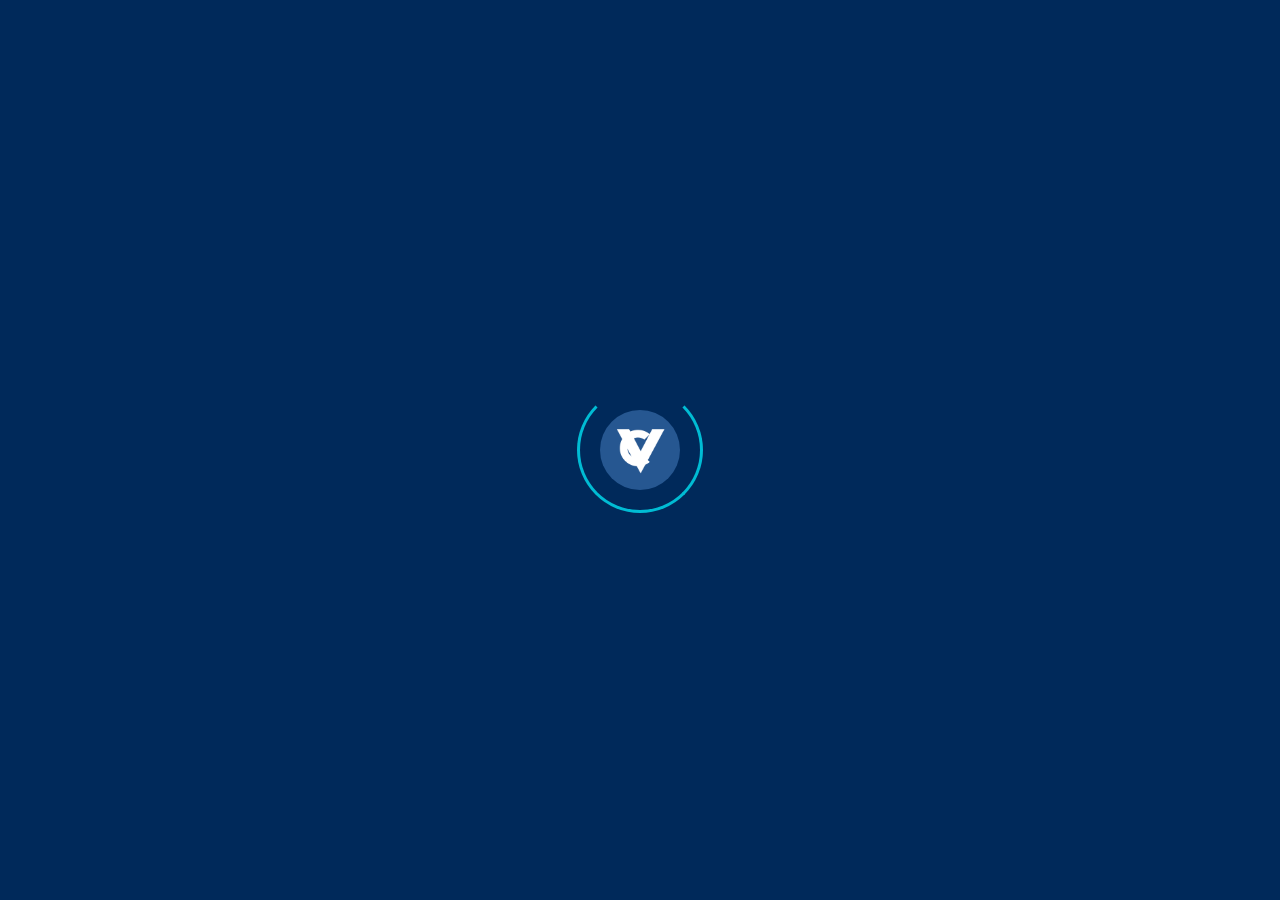
<file: index.html>
<!DOCTYPE html>
<html lang="en">
<head>
    <meta charset="UTF-8">
    <meta name="viewport" content="width=device-width, initial-scale=1.0">

    <title>Front-End Developer in Aba, Nigeria | Ukattah Divine (CODEVINE) Portfolio</title>
    
    <meta name="description" content="Looking for a skilled Front-End Developer in Aba, Nigeria? I'm Ukattah Divine, specializing in building responsive websites with React, JavaScript, HTML & CSS. View my work.">

<meta name="robots" content="noindex">
    <meta name="keywords" content="Front-End Developer Aba, Web Developer Nigeria, React Developer Aba, Freelance Web Designer Nigeria, HTML, CSS, JavaScript, Portfolio, Ukattah Divine, CODEVINE">
    
    <meta name="author" content="Ukattah Divine">
  


    <meta property="og:type" content="website">
    <meta property="og:url" content="https://ukattahdivine.vercel.app/">
    <meta property="og:title" content="Ukattah Divine - Front-End Developer in Aba, Nigeria">
    <meta property="og:description" content="I build fast, responsive, and user-friendly websites. Let's collaborate on your next project.">
    <meta property="og:image" content="https://ukattahdivine.vercel.app/image/CodeVine.png">

    <meta property="twitter:card" content="summary_large_image">
    <meta property="twitter:url" content="https://ukattahdivine.vercel.app/">
    <meta property="twitter:title" content="Ukattah Divine - Front-End Developer in Aba, Nigeria">
    <meta property="twitter:description" content="I build fast, responsive, and user-friendly websites. Let's collaborate on your next project.">
    <meta property="twitter:image" content="https://ukattahdivine.vercel.app/image/CodeVine.png">

    <link rel="canonical" href="https://ukattahdivine.vercel.app/">

    <link rel="preconnect" href="https://fonts.googleapis.com">
    <link rel="preconnect" href="https://fonts.gstatic.com" crossorigin>
    <link href="https://fonts.googleapis.com/css2?family=Open+Sans:ital,wght@0,300..800;1,300..800&display=swap" rel="stylesheet">
    <link href="https://fonts.googleapis.com/css2?family=Montserrat:ital,wght@0,100..900;1,100..900&display=swap" rel="stylesheet">
    <link href="https://fonts.cdnfonts.com/css/azonix" rel="stylesheet">
    <link rel="stylesheet" href="./styles.css">
    <link rel="shortcut icon" href="./image/CodeVine.png" type="image/x-icon">
    <script type="application/ld+json">
        {
        "@context": "https://schema.org",
        "@type": "Person",
        "name": "Ukattah Divine",
        "url": "https://ukattahdivine.vercel.app/",
        "image": "https://ukattahdivine.vercel.app/image/ei_1751366588083-removebg-preview.png",
        "jobTitle": "Front-End Developer",
        "description": "Front-End Developer based in Aba, Nigeria, specializing in HTML, CSS, JavaScript, and React.",
        "knowsAbout": ["HTML", "CSS", "JavaScript", "React", "Tailwind CSS", "TypeScript"],
        "sameAs": [
        "https://github.com/ukattah-divine603",
        "https://linkedin.com/in/ukattah-divine-79146a333",
        "https://x.com/DivineUkattah?t=3dG3HzM0zi1TFx_Y5S93fQ&s=08"
        ]
        }
    </script>
</head>
<body>
<!-- Preloader -->

    <div id="preloader">
    <div class="loader">
      <img src="./image/CodeVine.png" alt="CodeVine Logo" class="logo" />
      <span class="circle"></span>
    </div>
  </div>

    <div id="content" style="display: none;">
<!-- Header --> 
<header>
<div class="left-section">
<img src="./image/CodeVine.png" alt="CODEVINE Logo - Web Developer Portfolio" width="64" height="64">
<p>CODEVINE</p>
</div>
<nav aria-label="Main navigation">
<ul>
<a href="#home">Home</a>
<a href="#about">About Me</a>
<a href="#skill">Skills</a>
<a href="#projects">Projects</a>
<a class="button" href="#contact">Contact Me</a>
</ul>

<div class="hamburger-menu" aria-label="Toggle navigation menu">
<div class="bar"></div>
<div class="bar"></div>
<div class="bar"></div>
</div>
</nav>
</header>

<!-- Main -->
<main>
<!-- First Page - About -->
<section id="about" class="welcome-page">
<div class="profile-pic">
<img src="./image/ei_1751366588083-removebg-preview.png" alt="Professional portrait of Ukattah Divine, a front-end developer from Aba">
</div>

<div class="about-me">
<p class="frr">KONICHIWA!</p>
<h1>My Name Is <span>Ukattah Divine</span></h1>
<h2>Building Responsive & User-Friendly Web Applications</h2>
<p>
  Based in Aba, Nigeria, I am a dedicated Front-End Developer with a solid foundation in HTML, CSS, and JavaScript, continuously expanding my skills in modern frameworks like React. I also work with WordPress to create responsive and functional websites. My goals are to become a top developer, transition into Full Stack development, and grow as a skilled video editor. I am passionate about building responsive web applications, staying current with industry trends, and delivering impactful digital solutions. So help me God!
</p>
<div class="social-icons">
<!-- GitHub -->
<div>
<a href="https://github.com/ukattah-divine603" aria-label="Visit my GitHub profile">
<lord-icon
    src="https://cdn.lordicon.com/jjxzcivr.json"
    trigger="loop"
    delay="6000"
    stroke="bold"
    colors="primary:#000,secondary:#000"
    style="width:32px;height:32px">
</lord-icon>
</a>
</div>
<!-- Linked In -->
<div>
<a href="https://linkedin.com/in/ukattah-divine-79146a333" aria-label="Visit my LinkedIn profile">
<lord-icon
    src="https://cdn.lordicon.com/qgebwute.json"
    trigger="loop"
    stroke="bold"
    delay="6000"
    state="hover-draw"
    colors="primary:#000,secondary:#000"
    style="width:32px;height:32px">
</lord-icon>
</a>
</div>
<!-- Twitter -->
<div> 
<a href="https://x.com/DivineUkattah?t=3dG3HzM0zi1TFx_Y5S93fQ&s=08" aria-label="Visit my Twitter profile">
<lord-icon
    src="https://cdn.lordicon.com/yizwahhw.json"
    trigger="loop"
    delay="6000"
    state="hover-draw"
    stroke="bold"
    colors="primary:#000,secondary:#000"
    style="width:32px;height:32px">
</lord-icon>
</a>
</div>

<!-- YouTube -->
    <!-- src="https://cdn.lordicon.com/lyjuidpq.json" -->

<div> 
<a href="http://www.youtube.com/@marvelsmrdee" aria-label="Visit my YouTubes Page">
<lord-icon
    src="https://cdn.lordicon.com/lyjuidpq.json"
    trigger="loop"  
    delay="6000"
    state="hover-draw"
    stroke="bold"
    colors="primary:#000,secondary:#000"
    style="width:32px;height:32px">
</lord-icon>
</a>
</div>

<!-- Whatsapp -->
<div>
<a href="https://wa.me/2347078747186" aria-label="Contact me on WhatsApp">
<lord-icon
    src="https://cdn.lordicon.com/dnphlhar.json"
    trigger="loop"
    stroke="bold"
    delay="6000"
    colors="primary:#000,secondary:#000"
    style="width:32px;height:32px">
</lord-icon>
</a>
</div>
</div>
</div>  
</section>

<!-- Third Page - Skills -->
<section id="skill" class="skills">
<div class="descrip-1">
<h2>How I Deliver Websites</h2>
<p>I deliver websites based on my clients' specific requests, ensuring that each site is user-friendly, fully responsive, and optimized for performance. I prioritize clean design, intuitive navigation, and mobile-first development. By combining various web technologies and best practices, I create websites that not only look great but also function seamlessly across all devices.</p>
</div>

<div class="card-container">
<div class="card">
<div class="f-class">
<svg xmlns="http://www.w3.org/2000/svg" viewBox="0 0 24 24" width="32" height="32" fill="orange" aria-hidden="true"><path d="M12 18.1778L16.6192 16.9222L17.2434 10.1444H9.02648L8.82219 7.88889H17.4477L17.6747 5.67778H6.32535L6.96091 12.3556H14.7806L14.5195 15.2222L12 15.8889L9.48045 15.2222L9.32156 13.3778H7.0517L7.38083 16.9222L12 18.1778ZM3 2H21L19.377 20L12 22L4.62295 20L3 2Z"></path></svg>
<h3>HTML</h3>
</div>
<div class="f-class-details">
<p> I build the structure of web pages using HTML. This includes defining the layout, headings, paragraphs, links, and images — essentially everything that makes up the skeleton of a website before styling or interactivity is added.</p>
</div>
</div>

<div class="card">
<div class="f-class">
<svg xmlns="http://www.w3.org/2000/svg" viewBox="0 0 24 24" width="32" height="32" fill="rgb(0, 60, 255)" aria-hidden="true"><path d="M5.00006 3L4.35006 6.34H17.9401L17.5001 8.5H3.92006L3.26006 11.83H16.8501L16.0901 15.64L10.6101 17.45L5.86006 15.64L6.19006 14H2.85006L2.06006 18L9.91006 21L18.9601 18L20.1601 11.97L20.4001 10.76L21.9401 3H5.00006Z"></path></svg>
<h3>CSS</h3>
</div>
<div class="f-class-details">
<p> I use CSS to style my web pages — controlling colors, fonts, spacing, layouts, and responsiveness. CSS allows me to make each site visually appealing and consistent across devices, whether it's light, dark, modern, or classic design.</p>
</div>
</div>

<div class="card">
<div class="f-class">
<svg xmlns="http://www.w3.org/2000/svg" viewBox="0 0 24 24" width="32" height="32" fill="yellow" aria-hidden="true"><path d="M6 3C4.34315 3 3 4.34315 3 6V18C3 19.6569 4.34315 21 6 21H18C19.6569 21 21 19.6569 21 18V6C21 4.34315 19.6569 3 18 3H6ZM13.3344 16.055C14.0531 16.6343 14.7717 16.9203 15.4904 16.913C15.9304 16.913 16.2677 16.8323 16.5024 16.671C16.7297 16.517 16.8434 16.297 16.8434 16.011C16.8434 15.7177 16.7297 15.4683 16.5024 15.263C16.2677 15.0577 15.8241 14.8523 15.1714 14.647C14.3867 14.4197 13.7817 14.1263 13.3564 13.767C12.9384 13.4077 12.7257 12.9053 12.7184 12.26C12.7184 11.6513 12.9824 11.1417 13.5104 10.731C14.0237 10.3203 14.6801 10.115 15.4794 10.115C16.5941 10.115 17.4887 10.3863 18.1634 10.929L17.3934 12.128C17.1221 11.9153 16.8104 11.7613 16.4584 11.666C16.1064 11.556 15.7911 11.501 15.5124 11.501C15.1311 11.501 14.8267 11.5707 14.5994 11.71C14.3721 11.8493 14.2584 12.0327 14.2584 12.26C14.2584 12.5093 14.3977 12.722 14.6764 12.898C14.9551 13.0667 15.4317 13.2537 16.1064 13.459C16.9204 13.701 17.4997 14.0237 17.8444 14.427C18.1891 14.8303 18.3614 15.3437 18.3614 15.967C18.3614 16.605 18.1157 17.155 17.6244 17.617C17.1404 18.0717 16.4364 18.31 15.5124 18.332C14.3024 18.332 13.2904 17.969 12.4764 17.243L13.3344 16.055ZM7.80405 16.693C8.03872 16.8397 8.32105 16.913 8.65105 16.913C8.99572 16.913 9.28172 16.814 9.50905 16.616C9.73639 16.4107 9.85005 16.055 9.85005 15.549V10.247H11.3351V15.835C11.3131 16.7003 11.0637 17.3237 10.5871 17.705C10.3157 17.9323 10.0187 18.0937 9.69605 18.189C9.37339 18.2843 9.06172 18.332 8.76105 18.332C8.21105 18.332 7.72339 18.2367 7.29805 18.046C6.84339 17.8407 6.46205 17.4777 6.15405 16.957L7.18805 16.11C7.37872 16.3667 7.58405 16.561 7.80405 16.693Z"></path></svg>
<h3>JAVASCRIPT</h3>
</div>
<div class="f-class-details">
<p>I bring interactivity to websites using JavaScript. From form validation and animations to dynamic content updates and API integration, JavaScript allows me to make websites functional, user-responsive, and interactive.</p>
</div>
</div>

<div class="card">
<div class="f-class">
<svg xmlns="http://www.w3.org/2000/svg" viewBox="0 0 24 24" width="32" height="32" fill="rgb(0, 195, 255)" aria-hidden="true"><path d="M11.9996 4.85999C8.82628 4.85999 6.84294 6.44665 6.04961 9.61999C7.23961 8.03332 8.62794 7.43832 10.2146 7.83499C11.12 8.06109 11.7666 8.71757 12.4835 9.44545C13.6507 10.6295 15.0004 12 17.9496 12C21.1229 12 23.1063 10.4133 23.8996 7.23998C22.7096 8.82665 21.3213 9.42165 19.7346 9.02499C18.8292 8.79889 18.1827 8.1424 17.4657 7.41452C16.2995 6.23047 14.9498 4.85999 11.9996 4.85999ZM6.04961 12C2.87628 12 0.892943 13.5867 0.0996094 16.76C1.28961 15.1733 2.67794 14.5783 4.26461 14.975C5.17 15.2011 5.81657 15.8576 6.53354 16.5855C7.70073 17.7695 9.05039 19.14 11.9996 19.14C15.1729 19.14 17.1563 17.5533 17.9496 14.38C16.7596 15.9667 15.3713 16.5617 13.7846 16.165C12.8792 15.9389 12.2326 15.2824 11.5157 14.5545C10.3495 13.3705 8.99982 12 6.04961 12Z"></path></svg>
<h3>TAILWIND</h3>
</div>
<div class="f-class-details">
<p> I use Tailwind to rapidly style websites with utility-first classes. It helps me write cleaner, scalable, and mobile-responsive UI without leaving my HTML. With Tailwind, I can build fast, modern designs without bloated custom CSS.</p>
</div>
</div>

<div class="card">
<div class="f-class">
<svg xmlns="http://www.w3.org/2000/svg" viewBox="0 0 24 24" width="32" height="32" fill="rgb(0, 60, 255)" aria-hidden="true"><path d="M12.001 13.5001C11.1725 13.5001 10.501 12.8285 10.501 12.0001C10.501 11.1716 11.1725 10.5001 12.001 10.5001C12.8294 10.5001 13.501 11.1716 13.501 12.0001C13.501 12.8285 12.8294 13.5001 12.001 13.5001ZM11.4733 16.4945C11.6479 16.705 11.8239 16.908 12.001 17.103C12.178 16.908 12.3541 16.705 12.5286 16.4945C12.3538 16.4982 12.1779 16.5001 12.001 16.5001C11.824 16.5001 11.6481 16.4982 11.4733 16.4945ZM9.47837 16.3694C8.67620 16.2846 7.91035 16.1603 7.19268 16.0016C7.11832 16.3512 7.06134 16.6904 7.02243 17.0166C6.83358 18.6 7.09805 19.5617 7.50098 19.7943C7.90390 20.0269 8.86893 19.7751 10.1458 18.8199C10.4088 18.6231 10.6741 18.4042 10.9397 18.1649C10.4434 17.6228 9.95287 17.0217 9.47837 16.3694ZM16.8093 16.0016C16.0916 16.1603 15.3257 16.2846 14.5236 16.3694C14.0491 17.0217 13.5585 17.6228 13.0622 18.1649C13.3279 18.4042 13.5931 18.6231 13.8562 18.8199C15.1330 19.7751 16.0981 20.0269 16.5010 19.7943C16.9039 19.5617 17.1684 18.6 16.9795 17.0166C16.9406 16.6904 16.8836 16.3512 16.8093 16.0016ZM18.2598 15.6136C18.8364 18.2526 18.5328 20.3533 17.2510 21.0933C15.9691 21.8334 13.9981 21.046 12.0010 19.2271C10.0038 21.046 8.03282 21.8334 6.75098 21.0933C5.46913 20.3533 5.16555 18.2526 5.74217 15.6136C3.16842 14.7935 1.50098 13.4802 1.50098 12.0001C1.50098 10.5199 3.16842 9.20668 5.74217 8.38654C5.16555 5.74754 5.46913 3.64687 6.75098 2.90680C8.03282 2.16673 10.0038 2.95415 12.0010 4.77302C13.9981 2.95415 15.9691 2.16673 17.2510 2.90680C18.5328 3.64687 18.8364 5.74754 18.2598 8.38654C20.8335 9.20668 22.5010 10.5199 22.5010 12.0001C22.5010 13.4802 20.8335 14.7935 18.2598 15.6136ZM10.9397 5.83521C10.6741 5.59597 10.4088 5.37703 10.1458 5.18024C8.86893 4.22499 7.90390 3.97321 7.50098 4.20584C7.09805 4.43847 6.83358 5.40010 7.02243 6.98350C7.06134 7.30969 7.11832 7.64890 7.19268 7.99857C7.91035 7.83985 8.67620 7.71556 9.47837 7.63078C9.95287 6.97848 10.4434 6.37737 10.9397 5.83521ZM14.5236 7.63078C15.3257 7.71556 16.0916 7.83985 16.8093 7.99857C16.8836 7.64890 16.9406 7.30969 16.9795 6.98350C17.1684 5.40010 16.9039 4.43847 16.5010 4.20584C16.0981 3.97321 15.1330 4.22499 13.8562 5.18024C13.5931 5.37703 13.3279 5.59597 13.0622 5.83521C13.5585 6.37737 14.0491 6.97848 14.5236 7.63078ZM12.5286 7.50565C12.3541 7.29515 12.1780 7.09211 12.0010 6.89711C11.8239 7.09211 11.6479 7.29515 11.4733 7.50565C11.6481 7.50194 11.8240 7.50007 12.0010 7.50007C12.1779 7.50007 12.3538 7.50194 12.5286 7.50565ZM8.37252 14.7042C8.28191 14.5547 8.19233 14.4033 8.10386 14.2501C8.01539 14.0968 7.92906 13.9435 7.84488 13.7903C7.74985 14.0467 7.66205 14.3007 7.58169 14.5515C7.83908 14.6074 8.10295 14.6583 8.37252 14.7042ZM10.3049 14.9377C10.8579 14.9788 11.4251 15.0001 12.0010 15.0001C12.5769 15.0001 13.1440 14.9788 13.6970 14.9377C14.0091 14.4793 14.3111 13.9988 14.5991 13.5001C14.8870 13.0013 15.1522 12.4995 15.3930 12.0001C15.1522 11.5006 14.8870 10.9988 14.5991 10.5001C14.3111 10.0013 14.0091 9.52081 13.6970 9.06246C13.1440 9.02133 12.5769 9.00007 12.0010 9.00007C11.4251 9.00007 10.8579 9.02133 10.3049 9.06246C9.99283 9.52081 9.69086 10.0013 9.40290 10.5001C9.11494 10.9988 8.84980 11.5006 8.60892 12.0001C8.84980 12.4995 9.11494 13.0013 9.40290 13.5001C9.69086 13.9988 9.99283 14.4793 10.3049 14.9377ZM16.1571 10.2098C16.2521 9.95340 16.3399 9.69940 16.4203 9.44859C16.1629 9.39278 15.8990 9.34182 15.6294 9.29591C15.7200 9.44543 15.8096 9.59683 15.8981 9.75007C15.9866 9.90330 16.0729 10.0566 16.1571 10.2098ZM6.13143 9.83671C5.79142 9.94714 5.46917 10.0674 5.16723 10.1968C3.70154 10.825 3.00098 11.5348 3.00098 12.0001C3.00098 12.4653 3.70154 13.1752 5.16723 13.8033C5.46917 13.9327 5.79142 14.053 6.13143 14.1634C6.35281 13.4625 6.62810 12.7371 6.95576 12.0001C6.62810 11.263 6.35281 10.5376 6.13143 9.83671ZM7.58169 9.44859C7.66205 9.69940 7.74985 9.95340 7.84488 10.2098C7.92906 10.0566 8.01539 9.90330 8.10386 9.75007C8.19233 9.59683 8.28191 9.44543 8.37252 9.29591C8.10295 9.34182 7.83908 9.39278 7.58169 9.44859ZM17.8705 14.1634C18.2105 14.053 18.5328 13.9327 18.8347 13.8033C20.3004 13.1752 21.0010 12.4653 21.0010 12.0001C21.0010 11.5348 20.3004 10.825 18.8347 10.1968C18.5328 10.0674 18.2105 9.94714 17.8705 9.83671C17.6491 10.5376 17.3739 11.263 17.0462 12.0001C17.3739 12.7371 17.6491 13.4625 17.8705 14.1634ZM16.4203 14.5515C16.3399 14.3007 16.2521 14.0467 16.1571 13.7903C16.0729 13.9435 15.9866 14.0968 15.8981 14.2501C15.8096 14.4033 15.7200 14.5547 15.6294 14.7042C15.8990 14.6583 16.1629 14.6074 16.4203 14.5515Z"></path></svg>
<h3>REACT</h3>
</div>
<div class="f-class-details">
<p>I use React to build fast, scalable, and component-based user interfaces. React helps me break down complex pages into reusable components, manage state efficiently, and build single-page applications with a seamless user experience.</p>
</div>
</div>

<div class="card">
<div class="f-class">
<svg xmlns="http://www.w3.org/2000/svg" width="32" height="32" viewBox="0 0 16 16" aria-hidden="true"><path fill="rgb(0, 0, 201)" fill-rule="evenodd" d="M14 0a2 2 0 0 1 2 2v12a2 2 0 0 1-2 2H2a2 2 0 0 1-2-2V2a2 2 0 0 1 2-2zm-1.139 7.488q-.585 0-1.006.244a1.67 1.67 0 0 0-.634.674a2.1 2.1 0 0 0-.225.996q0 .753.293 1.182q.303.42.967.732l.469.215q.438.186.625.43q.185.244.185.635q0 .478-.166.703q-.156.224-.527.224q-.361.001-.547-.244q-.186-.243-.205-.752h-1.162q.02.996.498 1.524q.479.527 1.386.527q.909 0 1.417-.518q.507-.517.507-1.484q0-.81-.332-1.289t-1.045-.79l-.449-.196q-.39-.166-.556-.381q-.166-.214-.166-.576q0-.4.165-.596q.177-.195.508-.195q.361 0 .508.234q.156.234.176.703h1.123q-.03-.976-.498-1.484q-.47-.518-1.309-.518M7 7.596v1.113h1.3V14.5h1.221V8.709h1.289V7.596z"></path></svg>
<h3>TYPESCRIPT</h3>
</div>
<div class="f-class-details">
<p> I use TypeScript to write safer and more robust JavaScript code. It helps catch errors early with static typing, improves code readability, and makes collaboration easier—especially for larger projects or teams.</p>
</div>
</div>

<div class="card">
<div class="f-class">
<svg xmlns="http://www.w3.org/2000/svg" viewBox="0 0 24 24" width="48" height="48" fill="rgba(0,116,156,1)"><path d="M22 12C22 17.5228 17.5228 22 12 22C6.47715 22 2 17.5228 2 12C2 6.47715 6.47715 2 12 2C17.5228 2 22 6.47715 22 12ZM14.6059 19.566L12.4512 13.5807L10.27 19.8125C10.8271 19.9353 11.406 20 12 20C12.9124 20 13.789 19.8473 14.6059 19.566ZM17.0741 18.1853C18.8605 16.7181 20 14.4921 20 12C20 10.9742 19.8069 9.99354 19.4552 9.09231C19.2048 10.5459 18.7629 12.4415 18.4794 13.4073L17.0741 18.1853ZM16.8726 5.65461C15.5233 4.61695 13.8337 4 12 4C9.47362 4 7.22075 5.17108 5.75463 7H7.14502V9H6.39547L9.15016 16.958L11.3768 10.5962L10.8021 9H8.64502L8.64505 7H13.6451L13.645 9H12.9278L15.5492 16.2817L16.5606 12.8429C17.0844 11.0096 16.653 10.2107 16.2222 9.41327C15.9334 8.87865 15.645 8.34466 15.645 7.5C15.645 6.66923 16.1515 5.95677 16.8726 5.65461ZM4.42479 9.42105C4.14939 10.2302 4 11.0977 4 12C4 14.8098 5.44856 17.2813 7.63963 18.7084L4.42479 9.42105Z"></path></svg>
<h3>WORDPRESS</h3>
</div>
<div class="f-class-details">
<p> I design and manage websites with WordPress, customizing themes, plugins, and layouts to create responsive, user-friendly, and functional sites tailored to clients' needs.</p>
</div>
</div>

</div>
</section>

<!-- Fourth Page - Projects -->
<section id="projects" class="projects">
<div class="text-intro">
<h2>My Projects</h2>
</div>
<div class="projects-container">
<!-- Calculator -->
<div class="project-card">
<div class="img-container">
<img src="./image/calculator.png" alt="Screenshot of a calculator web application built with JavaScript by Ukattah Divine" width="350" height="200">

<div class="details">
<div class="top-de">
    <h3>Calculator App</h3>
    <a href="https://ukattah-divine603.github.io/Calculator-App/">Check Demo <svg xmlns="http://www.w3.org/2000/svg" viewBox="0 0 24 24" width="16" height="16" fill="currentColor"><path d="M13.0607 8.11097L14.4749 9.52518C17.2086 12.2589 17.2086 16.691 14.4749 19.4247L14.1214 19.7782C11.3877 22.5119 6.95555 22.5119 4.22188 19.7782C1.48821 17.0446 1.48821 12.6124 4.22188 9.87874L5.6361 11.293C3.68348 13.2456 3.68348 16.4114 5.6361 18.364C7.58872 20.3166 10.7545 20.3166 12.7072 18.364L13.0607 18.0105C15.0133 16.0578 15.0133 12.892 13.0607 10.9394L11.6465 9.52518L13.0607 8.11097ZM19.7782 14.1214L18.364 12.7072C20.3166 10.7545 20.3166 7.58872 18.364 5.6361C16.4114 3.68348 13.2456 3.68348 11.293 5.6361L10.9394 5.98965C8.98678 7.94227 8.98678 11.1081 10.9394 13.0607L12.3536 14.4749L10.9394 15.8891L9.52518 14.4749C6.79151 11.7413 6.79151 7.30911 9.52518 4.57544L9.87874 4.22188C12.6124 1.48821 17.0446 1.48821 19.7782 4.22188C22.5119 6.95555 22.5119 11.3877 19.7782 14.1214Z"></path></svg></a>     
</div>

<div class="f-class-details">
    <p> A functional Calculator Using HTML, CSS and mostly JAVASCRIPT </p>
</div>
</div>
</div>
</div>
<!-- Graphty -->
<div class="project-card">
<div class="img-container">
<img src="./image/graphty.png" alt="Graphty healthcare website project" width="350" height="200">

<div class="details">
<div class="top-de">
    <h3>Graphty</h3>
    <a href="https://ukattah-divine603.github.io/Graphty/">Check Demo <svg xmlns="http://www.w3.org/2000/svg" viewBox="0 0 24 24" width="16" height="16" fill="currentColor"><path d="M13.0607 8.11097L14.4749 9.52518C17.2086 12.2589 17.2086 16.691 14.4749 19.4247L14.1214 19.7782C11.3877 22.5119 6.95555 22.5119 4.22188 19.7782C1.48821 17.0446 1.48821 12.6124 4.22188 9.87874L5.6361 11.293C3.68348 13.2456 3.68348 16.4114 5.6361 18.364C7.58872 20.3166 10.7545 20.3166 12.7072 18.364L13.0607 18.0105C15.0133 16.0578 15.0133 12.892 13.0607 10.9394L11.6465 9.52518L13.0607 8.11097ZM19.7782 14.1214L18.364 12.7072C20.3166 10.7545 20.3166 7.58872 18.364 5.6361C16.4114 3.68348 13.2456 3.68348 11.293 5.6361L10.9394 5.98965C8.98678 7.94227 8.98678 11.1081 10.9394 13.0607L12.3536 14.4749L10.9394 15.8891L9.52518 14.4749C6.79151 11.7413 6.79151 7.30911 9.52518 4.57544L9.87874 4.22188C12.6124 1.48821 17.0446 1.48821 19.7782 4.22188C22.5119 6.95555 22.5119 11.3877 19.7782 14.1214Z"></path></svg></a>     
</div>

<div class="f-class-details">
    <p> A Full Responsive and user-friendly Demo Helth Care Landing-Page Website, built with HTML, CSS and JAVASCRIPT </p>
</div>
</div>
</div>
</div>
<!-- Product Showcase -->
<div class="project-card">
<div class="img-container">
<img src="./image/product-showcase.png" alt="Product Showcase website project" width="350" height="200">

<div class="details">
<div class="top-de">
    <h3>Product Showcase</h3>
    <a href="https://ukattah-divine603.github.io/Product-Showcase/">Check Demo <svg xmlns="http://www.w3.org/2000/svg" viewBox="0 0 24 24" width="16" height="16" fill="currentColor"><path d="M13.0607 8.11097L14.4749 9.52518C17.2086 12.2589 17.2086 16.691 14.4749 19.4247L14.1214 19.7782C11.3877 22.5119 6.95555 22.5119 4.22188 19.7782C1.48821 17.0446 1.48821 12.6124 4.22188 9.87874L5.6361 11.293C3.68348 13.2456 3.68348 16.4114 5.6361 18.364C7.58872 20.3166 10.7545 20.3166 12.7072 18.364L13.0607 18.0105C15.0133 16.0578 15.0133 12.892 13.0607 10.9394L11.6465 9.52518L13.0607 8.11097ZM19.7782 14.1214L18.364 12.7072C20.3166 10.7545 20.3166 7.58872 18.364 5.6361C16.4114 3.68348 13.2456 3.68348 11.293 5.6361L10.9394 5.98965C8.98678 7.94227 8.98678 11.1081 10.9394 13.0607L12.3536 14.4749L10.9394 15.8891L9.52518 14.4749C6.79151 11.7413 6.79151 7.30911 9.52518 4.57544L9.87874 4.22188C12.6124 1.48821 17.0446 1.48821 19.7782 4.22188C22.5119 6.95555 22.5119 11.3877 19.7782 14.1214Z"></path></svg></a>     
</div>

<div class="f-class-details">
    <p> A Full Responsive and user-friendly Product Showcase, built with HTML, CSS</p>
</div>
</div>
</div>
</div>
<!-- SAVERY HAVEN -->
<div class="project-card">
<div class="img-container">
<img src="./image/savery.png" alt="Savery Haven restaurant website project" width="350" height="200">

<div class="details">
<div class="top-de">
    <h3>SAVERY HAVEN</h3>
    <a href="https://ukattah-divine603.github.io/SAVERY-HAVEN/">Check Demo <svg xmlns="http://www.w3.org/2000/svg" viewBox="0 0 24 24" width="16" height="16" fill="currentColor"><path d="M13.0607 8.11097L14.4749 9.52518C17.2086 12.2589 17.2086 16.691 14.4749 19.4247L14.1214 19.7782C11.3877 22.5119 6.95555 22.5119 4.22188 19.7782C1.48821 17.0446 1.48821 12.6124 4.22188 9.87874L5.6361 11.293C3.68348 13.2456 3.68348 16.4114 5.6361 18.364C7.58872 20.3166 10.7545 20.3166 12.7072 18.364L13.0607 18.0105C15.0133 16.0578 15.0133 12.892 13.0607 10.9394L11.6465 9.52518L13.0607 8.11097ZM19.7782 14.1214L18.364 12.7072C20.3166 10.7545 20.3166 7.58872 18.364 5.6361C16.4114 3.68348 13.2456 3.68348 11.293 5.6361L10.9394 5.98965C8.98678 7.94227 8.98678 11.1081 10.9394 13.0607L12.3536 14.4749L10.9394 15.8891L9.52518 14.4749C6.79151 11.7413 6.79151 7.30911 9.52518 4.57544L9.87874 4.22188C12.6124 1.48821 17.0446 1.48821 19.7782 4.22188C22.5119 6.95555 22.5119 11.3877 19.7782 14.1214Z"></path></svg></a>     
</div>

<div class="f-class-details">
    <p> A Full Responsive and user-friendly Restaurant Landing-Page Website, built with HTML, CSS and JAVASCRIPT </p>
</div>
</div>
</div>
</div>
<!-- Portfolio -->
<div class="project-card">
<div class="img-container">
<img src="./image/port-folio.png" alt="Portfolio website project version 1.0" width="350" height="200">

<div class="details">
<div class="top-de">
    <h3>Portfolio v 1.0</h3>
    <a href="https://ukattahdivine.vercel.app/">Check Demo <svg xmlns="http://www.w3.org/2000/svg" viewBox="0 0 24 24" width="16" height="16" fill="currentColor"><path d="M13.0607 8.11097L14.4749 9.52518C17.2086 12.2589 17.2086 16.691 14.4749 19.4247L14.1214 19.7782C11.3877 22.5119 6.95555 22.5119 4.22188 19.7782C1.48821 17.0446 1.48821 12.6124 4.22188 9.87874L5.6361 11.293C3.68348 13.2456 3.68348 16.4114 5.6361 18.364C7.58872 20.3166 10.7545 20.3166 12.7072 18.364L13.0607 18.0105C15.0133 16.0578 15.0133 12.892 13.0607 10.9394L11.6465 9.52518L13.0607 8.11097ZM19.7782 14.1214L18.364 12.7072C20.3166 10.7545 20.3166 7.58872 18.364 5.6361C16.4114 3.68348 13.2456 3.68348 11.293 5.6361L10.9394 5.98965C8.98678 7.94227 8.98678 11.1081 10.9394 13.0607L12.3536 14.4749L10.9394 15.8891L9.52518 14.4749C6.79151 11.7413 6.79151 7.30911 9.52518 4.57544L9.87874 4.22188C12.6124 1.48821 17.0446 1.48821 19.7782 4.22188C22.5119 6.95555 22.5119 11.3877 19.7782 14.1214Z"></path></svg></a>     
</div>

<div class="f-class-details">
    <p> A Full Responsive and user-friendly Portfolio Website, built with HTML, CSS and JAVASCRIPT </p>
</div>
</div>
</div>
</div>
<!-- DivineBase -->

<div class="project-card">
<div class="img-container">
<img src="./image/db.png" alt="Responsive WordPress website design for a solar energy company showcasing services and products." width="350" height="200">

<div class="details">
<div class="top-de">
    <h3>Energy Company</h3>
    <a href="https://mintcream-stingray-665207.hostingersite.com/">Check Demo <svg xmlns="http://www.w3.org/2000/svg" viewBox="0 0 24 24" width="16" height="16" fill="currentColor"><path d="M13.0607 8.11097L14.4749 9.52518C17.2086 12.2589 17.2086 16.691 14.4749 19.4247L14.1214 19.7782C11.3877 22.5119 6.95555 22.5119 4.22188 19.7782C1.48821 17.0446 1.48821 12.6124 4.22188 9.87874L5.6361 11.293C3.68348 13.2456 3.68348 16.4114 5.6361 18.364C7.58872 20.3166 10.7545 20.3166 12.7072 18.364L13.0607 18.0105C15.0133 16.0578 15.0133 12.892 13.0607 10.9394L11.6465 9.52518L13.0607 8.11097ZM19.7782 14.1214L18.364 12.7072C20.3166 10.7545 20.3166 7.58872 18.364 5.6361C16.4114 3.68348 13.2456 3.68348 11.293 5.6361L10.9394 5.98965C8.98678 7.94227 8.98678 11.1081 10.9394 13.0607L12.3536 14.4749L10.9394 15.8891L9.52518 14.4749C6.79151 11.7413 6.79151 7.30911 9.52518 4.57544L9.87874 4.22188C12.6124 1.48821 17.0446 1.48821 19.7782 4.22188C22.5119 6.95555 22.5119 11.3877 19.7782 14.1214Z"></path></svg></a>     
</div>

<div class="f-class-details">
    <p> Responsive and user-friendly Solar Energy Company website design, built with Wordpress</p>
</div>
</div>
</div>
</div>

<!-- Discord Clone -->
<div class="project-card">
<div class="img-container">
<img src="./image/discord-clone.png" alt="Discord Clone website project" width="350" height="200">

<div class="details">
<div class="top-de">
    <h3>Discord Clone</h3>
    <a href="https://ukattah-divine603.github.io/Discord/">Check Demo <svg xmlns="http://www.w3.org/2000/svg" viewBox="0 0 24 24" width="16" height="16" fill="currentColor"><path d="M13.0607 8.11097L14.4749 9.52518C17.2086 12.2589 17.2086 16.691 14.4749 19.4247L14.1214 19.7782C11.3877 22.5119 6.95555 22.5119 4.22188 19.7782C1.48821 17.0446 1.48821 12.6124 4.22188 9.87874L5.6361 11.293C3.68348 13.2456 3.68348 16.4114 5.6361 18.364C7.58872 20.3166 10.7545 20.3166 12.7072 18.364L13.0607 18.0105C15.0133 16.0578 15.0133 12.892 13.0607 10.9394L11.6465 9.52518L13.0607 8.11097ZM19.7782 14.1214L18.364 12.7072C20.3166 10.7545 20.3166 7.58872 18.364 5.6361C16.4114 3.68348 13.2456 3.68348 11.293 5.6361L10.9394 5.98965C8.98678 7.94227 8.98678 11.1081 10.9394 13.0607L12.3536 14.4749L10.9394 15.8891L9.52518 14.4749C6.79151 11.7413 6.79151 7.30911 9.52518 4.57544L9.87874 4.22188C12.6124 1.48821 17.0446 1.48821 19.7782 4.22188C22.5119 6.95555 22.5119 11.3877 19.7782 14.1214Z"></path></svg></a>     
</div>

<div class="f-class-details">
    <p> A Cloned Version Of Discord Using HTML, CSS, and JavaScript</p>
</div>
</div>
</div>
</div>
<!-- Picky! -->
<div class="project-card">
<div class="img-container">
<img src="./image/picky.png" alt="Picky! online shopping website project" width="350" height="200">

<div class="details">
<div class="top-de">
    <h3>Picky!</h3>
    <a href="https://ukattah-divine603.github.io/Picky/">Check Demo <svg xmlns="http://www.w3.org/2000/svg" viewBox="0 0 24 24" width="16" height="16" fill="currentColor"><path d="M13.0607 8.11097L14.4749 9.52518C17.2086 12.2589 17.2086 16.691 14.4749 19.4247L14.1214 19.7782C11.3877 22.5119 6.95555 22.5119 4.22188 19.7782C1.48821 17.0446 1.48821 12.6124 4.22188 9.87874L5.6361 11.293C3.68348 13.2456 3.68348 16.4114 5.6361 18.364C7.58872 20.3166 10.7545 20.3166 12.7072 18.364L13.0607 18.0105C15.0133 16.0578 15.0133 12.892 13.0607 10.9394L11.6465 9.52518L13.0607 8.11097ZM19.7782 14.1214L18.364 12.7072C20.3166 10.7545 20.3166 7.58872 18.364 5.6361C16.4114 3.68348 13.2456 3.68348 11.293 5.6361L10.9394 5.98965C8.98678 7.94227 8.98678 11.1081 10.9394 13.0607L12.3536 14.4749L10.9394 15.8891L9.52518 14.4749C6.79151 11.7413 6.79151 7.30911 9.52518 4.57544L9.87874 4.22188C12.6124 1.48821 17.0446 1.48821 19.7782 4.22188C22.5119 6.95555 22.5119 11.3877 19.7782 14.1214Z"></path></svg></a>     
</div>

<div class="f-class-details">
    <p> A Full Responsive and user-friendly Online Shopping Landing Page with HTML, CSS and JavaScript</p>
</div>
</div>
</div>
</div>
<!-- To-Do App -->
<div class="project-card">
<div class="img-container">
<img src="./image/todo.png" alt="To-Do App website project" width="350" height="200">

<div class="details">
<div class="top-de">
    <h3>To-Do App</h3>
    <a href="https://ukattah-divine603.github.io/ToDo-App/">Check Demo <svg xmlns="http://www.w3.org/2000/svg" viewBox="0 0 24 24" width="16" height="16" fill="currentColor"><path d="M13.0607 8.11097L14.4749 9.52518C17.2086 12.2589 17.2086 16.691 14.4749 19.4247L14.1214 19.7782C11.3877 22.5119 6.95555 22.5119 4.22188 19.7782C1.48821 17.0446 1.48821 12.6124 4.22188 9.87874L5.6361 11.293C3.68348 13.2456 3.68348 16.4114 5.6361 18.364C7.58872 20.3166 10.7545 20.3166 12.7072 18.364L13.0607 18.0105C15.0133 16.0578 15.0133 12.892 13.0607 10.9394L11.6465 9.52518L13.0607 8.11097ZM19.7782 14.1214L18.364 12.7072C20.3166 10.7545 20.3166 7.58872 18.364 5.6361C16.4114 3.68348 13.2456 3.68348 11.293 5.6361L10.9394 5.98965C8.98678 7.94227 8.98678 11.1081 10.9394 13.0607L12.3536 14.4749L10.9394 15.8891L9.52518 14.4749C6.79151 11.7413 6.79151 7.30911 9.52518 4.57544L9.87874 4.22188C12.6124 1.48821 17.0446 1.48821 19.7782 4.22188C22.5119 6.95555 22.5119 11.3877 19.7782 14.1214Z"></path></svg></a>     
</div>

<div class="f-class-details">
    <p> A Full Responsive and user-friendly To-Do website using HTML, CSS and JavaScript</p>
</div>
</div>
</div>
</div>

<!-- <div class="project-card">
<div class="img-container">
<img src="./image/DivineBase-Solar.png" alt="To-Do App website project" width="350" height="200">

<div class="details">
<div class="top-de">
    <h3>DivineBase Solar</h3>
    <a href="https://divinebase-solar.vercel.app/">Check Demo <svg xmlns="http://www.w3.org/2000/svg" viewBox="0 0 24 24" width="16" height="16" fill="currentColor"><path d="M13.0607 8.11097L14.4749 9.52518C17.2086 12.2589 17.2086 16.691 14.4749 19.4247L14.1214 19.7782C11.3877 22.5119 6.95555 22.5119 4.22188 19.7782C1.48821 17.0446 1.48821 12.6124 4.22188 9.87874L5.6361 11.293C3.68348 13.2456 3.68348 16.4114 5.6361 18.364C7.58872 20.3166 10.7545 20.3166 12.7072 18.364L13.0607 18.0105C15.0133 16.0578 15.0133 12.892 13.0607 10.9394L11.6465 9.52518L13.0607 8.11097ZM19.7782 14.1214L18.364 12.7072C20.3166 10.7545 20.3166 7.58872 18.364 5.6361C16.4114 3.68348 13.2456 3.68348 11.293 5.6361L10.9394 5.98965C8.98678 7.94227 8.98678 11.1081 10.9394 13.0607L12.3536 14.4749L10.9394 15.8891L9.52518 14.4749C6.79151 11.7413 6.79151 7.30911 9.52518 4.57544L9.87874 4.22188C12.6124 1.48821 17.0446 1.48821 19.7782 4.22188C22.5119 6.95555 22.5119 11.3877 19.7782 14.1214Z"></path></svg></a>     
</div>

<div class="f-class-details">
    <p>Responsive landing page for DivineBase Solar, Built with React and Supabase for image storage.</p>

</div> -->
</section>

<!-- Fifth Page - Contact -->
<section id="contact" class="contact-me">
<article>
<!-- Contact -->
<div>
<h2>Let's Discuss Something <span>Cool</span> Together</h2>
</div>
<!-- Contact Form -->
<div>
<p>I'm Interested In</p>
<form action="https://formspree.io/f/xpwrgbej" method="POST">
<input type="text" name="name" placeholder="Your Name" required aria-label="Your Name">
<input type="email" name="email" placeholder="Your Email" required aria-label="Your Email">
<textarea name="message" placeholder="Please describe what you want" required aria-label="Your Message"></textarea>
<button type="submit">Send Message</button>
</form>
</div>
</article>
</section>
</main>

<footer>
<p>CODEVINE</p>
<p>&#xa9; 2025 All rights reserved</p>
</footer>
</div>
<script src="./main.js"></script>
<script src="https://cdn.lordicon.com/lordicon.js"></script>

<!-- Simple analytics tracking (optional) -->
<script>
// Simple page view tracking
window.addEventListener('load', function() {
// You can add analytics tracking here
console.log('Page loaded successfully');

// Measure Core Web Vitals (simplified)
const onLoadTime = Math.round(performance.now());
console.log('Page load time:', onLoadTime, 'ms');
});
</script>
</body>
</html>
</file>
<file: styles.css>
html{
    scroll-behavior: smooth;
}
:root{
    margin: 0%;
    padding: 0%;
    box-sizing: border-box;
}
body{
    margin: 0%;
    padding: 0%;
    box-sizing: border-box;
}
/* Preloader background */
#preloader {
  position: fixed;
  top: 0;
  left: 0;
  width: 100%;
  height: 100%;
  background: #00295a;
  display: flex;
  justify-content: center;
  align-items: center;
  z-index: 9999;
}



/* Loader wrapper */
.loader {
  position: relative;
  width: 150px;
  height: 150px;
  display: flex;
  justify-content: center;
  align-items: center;
}

/* Logo */
.logo {
  width: 80px; /* adjust size */
  border-radius: 50%;
  height: auto;
  z-index: 2;
  animation: pulse 2s infinite;
}

/* Rotating circle */
.circle {
  position: absolute;
  width: 120px;
  height: 120px;
  border: 3px solid #00bcd4;
  border-top: 3px solid transparent;
  border-radius: 50%;
  animation: spin 2s linear infinite;
  z-index: 1;
}

/* Animations */
@keyframes spin {
  0% { transform: rotate(0deg); }
  100% { transform: rotate(360deg); }
}

@keyframes pulse {
  0%, 100% { transform: scale(1); opacity: 1; }
  50% { transform: scale(1.1); opacity: 0.8; }
}


header{
    position: absolute;
    top: 0;
    left: 0;
    right: 0;
    width: auto;
    height: 4rem;
    background-color: #c0c0c0;
    border-radius: 2rem;
    backdrop-filter: blur(10px);
    margin: 1rem 3rem 1rem 3rem;
    display: flex;
    flex-direction: row;
    justify-content: space-between;
    align-items: center;
    padding: .5rem .5rem;
    font-family: Open Sans; 
    box-shadow: 0 0 10px #ffffff7e;
    transition: .5s ease-in-out;
}

.left-section{
    display: flex;
    flex-direction: row;
    align-items: center;
    justify-content: space-between;
    gap: 1rem;
    font-family: Montserrat;
    font-weight: lighter;
    padding-left: 1rem;
}

.left-section img{
    width: 4rem;
    height: 4rem;
    border-radius: 50%;
}

.left-section p{
    color: #265791;
    font-size: 2rem;
    cursor: pointer;
    font-weight: 500;
}

nav{
    display: flex;
    flex-direction: row;
    align-items: center;
    gap: 5rem;
}

nav ul{
    display: flex;
    flex-direction: row;
    align-items: center;
    gap: 5rem;
}

nav a{
    color: inherit;
    text-decoration: none;
    display: flex;
    transition: .5s ease-in-out;
    align-items: center;
    flex-direction: column;
}
.button{
    color: white;
    font-family: Open Sans;
    font-size: 1rem;
    font-weight: 500;
    cursor: pointer;
    border: none;
    background-color: #265791;
    border-radius: 1.5rem;
    width: fit-content;
    padding: 1rem;
    margin-right: -4rem;
}

.button:hover{
    color: #265791;
    background-color: white;
    transition: .5s ease-in-out;
    border: 1px solid #265791;
}

button{
    color: white;
    font-family: Open Sans;
    font-size: 1rem;
    font-weight: 500;
    cursor: pointer;
    border: none;
    background-color: #265791;
    border-radius: 1.5rem;
    width: fit-content;
    padding: 1rem;
}

button:hover{
    color: #265791;
    background-color: white;
    transition: .5s ease-in-out;
    border: 1px solid #265791;
}

nav a:hover{
    border-radius: 1rem;
    width: fit-content;
    padding: 1rem;
    background-color: #26569183;
    transition: .5s ease-in-out;
}

.intro{
    background-color: #265791;
    display: flex;
    align-items: center;
    justify-content: center;
    height: 100vh;
    width: auto;
}
.intro p{
    font-family: Open Sans;
    font-size: 5rem;
    font-style: italic;
    font-weight: 500;
    color: #ffffff;
}

.intro div{
    display: flex;
    align-items: center;
    justify-content: center;
}

.welcome-page{
    display: flex;
    gap: 5rem;
    justify-content: space-between;
    align-items: center;
    height: fit-content;
    margin-top: 5rem;
    flex-direction: row;
    padding: 1rem 3.5rem 1rem 3.5rem;
}

.profile-pic{
    margin-top: 4rem;
    background-color: #265791;
    border: 4px solid white;
    box-shadow: 0 0 10px #022b5cce;
    width: 25rem;
    border: 1px solid rgba(75, 75, 75, 0.822);
    height: 25rem;
    border-radius: 50%;
    overflow: hidden;
    display: flex;
    align-items: center;
    justify-content: center;
}

.profile-pic img{
object-fit: contain;
object-position: center;
width: 40rem;
}
.profile-pic img:hover{
cursor: pointer;
transition: .5s ease-in-out;
scale: 1.05;
}
.about-me{
max-width: 768px;
padding-top: 6rem;
text-align: right;
display: flex;
flex-direction: column;
font-family: Open Sans;
}
.about-me h1{
 font-family: Open Sans;
font-weight: 600;
font-size: 2rem;
color: #265791;
font-weight: 500;
}

.about-me .frr{
     font-family: Open Sans;
font-weight: 600;
font-size: 2rem;
color: #265791;
font-weight: 500;
text-align: right;
}

.about-me h2{
margin-top: -1rem;
font-family: Open Sans;
font-size: 3rem;
}
span{
color: #265791;
 font-family: Montserrat;
    font-weight: 500;
}


.about-me p{
font-family: Open Sans;
font-size: 1.5rem;
font-weight: 300;
text-align: justify;
margin-top: -1.5rem;
}

.social-icons{
display: flex;
flex-direction: row;
justify-content: space-around;
align-items: center;
text-align: left;
color: white;

}

.social-icons div{
cursor: pointer;
background-color: transparent; 
border: 1px solid #265791;
box-shadow: #176edaad 0px 2px 8px 0px;
cursor: pointer;
display: flex;
align-items: center;
border-radius: 50%;
padding: 1rem;
}

/* Styles For The Third Page */
.skills{
width: auto;
display: flex;
gap: 2rem;
padding: 1rem;
flex-direction: column;
height: fit-content;
background-color: #265791;
padding-bottom: 2rem;
}

.descrip-1{
padding-top: 3.5rem;
padding-left: 1rem;
padding-right: 1rem;
font-family: Open Sans;
display: flex;
flex-direction: column;
align-items: center;
color: white;
h2{
font-size: 3rem;
font-weight: 400;
}
p{
margin-top: -1rem;
font-size: 1.5rem;
font-weight: 200;

}
}
.card-container{
justify-content: center;
gap: 3rem;
display: flex;
flex-wrap: wrap;
/* padding: 0 3.5rem 0 3.5rem; */
.card{
max-width: 350px;
aspect-ratio: 16/9;
font-family: Open Sans;
border-radius: 1.5rem;
align-items: center;
justify-content: center;
display: flex;
flex-direction: column;
padding: 1rem;
color: white;
background-color: #00295a;
.f-class{
display: flex;
flex-direction: row;
align-items: center;
text-align: left;
gap: 1rem;
padding-left: 1rem;
font-size: 2rem;
svg{
font-size: 3rem;
}
}

}
.card:hover{
cursor: pointer;
}
}
.f-class p{
     font-family: Montserrat;
    font-weight: lighter;
}

.projects{
width: auto;
display: flex;
gap: 1rem;
margin-bottom: 2rem;
flex-direction: column;
height: fit-content;
background-color: #ffffff;

}

.text-intro{
font-family: Open Sans;
font-size: 2rem;
color: #011a38;
text-align: center;
font-weight: 600;
}

.projects-container{
justify-content: center;
gap: 3rem;
display: flex;
flex-wrap: wrap;
}
.project-card{
max-width: 350px;
background-color: rgb(10, 62, 126);
overflow: hidden;
box-shadow: 0 0 10px #022b5c7e;
aspect-ratio: 4/4;
font-family: Open Sans;
border-radius: 1.5rem;
align-items: center;
justify-content: top;
display: flex;
flex-direction: column;
padding-bottom: 1rem;
color:#ffffff;

}
.img-container{
top: 0;
aspect-ratio: 1/1;
max-width: 350px;
padding: .5rem;
object-fit: contain;
object-position: center;
overflow: hidden;
}
.img-container img{
width: 100%;
border-radius: 1rem;
}

.img-container 
img:hover{
scale: 1.01;
cursor: pointer;
transition: 0.1s ease-in-out;
}

.details{
padding: 1rem;
.top-de{
display: flex;
flex-direction: row;
justify-content: space-between;
align-items: center;
margin-top: -1rem;
}
.f-class-details{
padding:0 1rem 0 1rem ;
margin-top: -1rem;
}
.top-de h3, a{
width: fit-content;
padding: .5rem;
color: inherit;
text-decoration: none;
font-family: Open Sans;
cursor: pointer;
font-size: inherit;
align-items: center;
display: flex;
gap: 5px;
border-radius: .5rem;
background-color: #011a38;
}

}

.contact-me{
background-color: #011a38;
display: flex;
align-items: center;
justify-content: center;
padding: 0rem 2rem;
height: fit-content;
padding: 4rem 1rem;
}

.contact-me p{
 font-family: Montserrat;
    font-weight: lighter;
}

article{

display: flex;
color: #fff;
font-family: Open Sans;
justify-content: space-around;
flex-wrap: wrap;
gap: 1rem;
width: 100%;
}

article div:nth-child(2){
background-color: #0a3e7e;
border-radius: 2rem;
color: white;
width: 100%;
max-width: 800px;
padding: 20px;
p{
font-family: Open Sans;
font-weight: 600;
font-size: 2rem;
}
}

textarea{
font-family: Open Sans;
border-radius: 1rem;
padding: 2rem 1rem;
}

article button{
margin-top: 1rem;
}

article span {
color: #1c73dd;
font-family: Open Sans;
font-size: 2rem;
}


article form {
display: flex;
flex-direction: column;
gap: 2rem;
}

form button{
    border-radius: .5rem;
    box-shadow: 0 0 10px #0626b8a2;
}

article form input {
padding: 20px;
border: none;
outline: none;
border-radius: 1rem;
font-family: Open Sans;
}
footer{
width: auto;
color: #222222;
background-color: #6e6e6e;
display: flex;
flex-direction: row;
height: fit-content;
font-family: Open Sans;
padding: .5rem;
justify-content: space-around;
align-items: center;
}

@media (min-width: 200px) and (max-width: 950px){
header{
margin-left: 1rem;
margin-right: 1rem;
}
.left-section{
p{
font-size: 2rem;
margin-left: -.5rem;           
}

img{
width: 2.5rem;
height: 2.5rem;
}
}

nav button{
display: none;
}

.hamburger-menu {
display: block;
cursor: pointer;
padding: 10px;
}

.bar {
width: 25px;
height: 3px;
background-color: #265791;
margin: 5px 0;
transition: 0.4s;
position: relative;
}

.bar.active:nth-child(1) {
transform: rotate(-45deg) translate(-5px, 6px);
}

.button{
margin: 0 auto;
}

.bar.active:nth-child(2) {
opacity: 0;
}

.bar.active:nth-child(3) {
transform: rotate(45deg) translate(-5px, -6px);
}

nav ul {
display: none;
position: fixed;
top: 65px;
right: 0;
width: 70%;
height: fit-content;
background-color: white;
flex-direction: column;
align-items: center;
padding: 20px 0;
box-shadow: 0 2px 5px rgba(0, 41, 90, 0.459);
z-index: 1000;
}

nav ul.active {
display: flex;
}

nav ul li {
margin: 15px 0;
}

.welcome-page{
display: flex;
flex-direction: column;
padding-top: 4rem;
}

.profile-pic{
width: 20rem;
height: 20rem;

}

.profile-pic img{
width: 30rem;
}
.about-me{
max-width: 768px;
text-align: center;
display: flex;
margin-top: -4rem;
flex-direction: column;
font-family: Open Sans;
}
.about-me h4{
font-family: Open Sans;
font-size: 2rem;
color: #265791;
font-weight: 500;
}

.about-me h5{
margin-top: -2rem;
font-family: Open Sans;
font-size: 2rem;
}
span{
color: #265791;
}

.about-me h6{
font-family: Open Sans;
font-size: 1.5rem;
font-weight: 300;
text-align: justify;
margin-top: -1.5rem;
}


}
</file>
